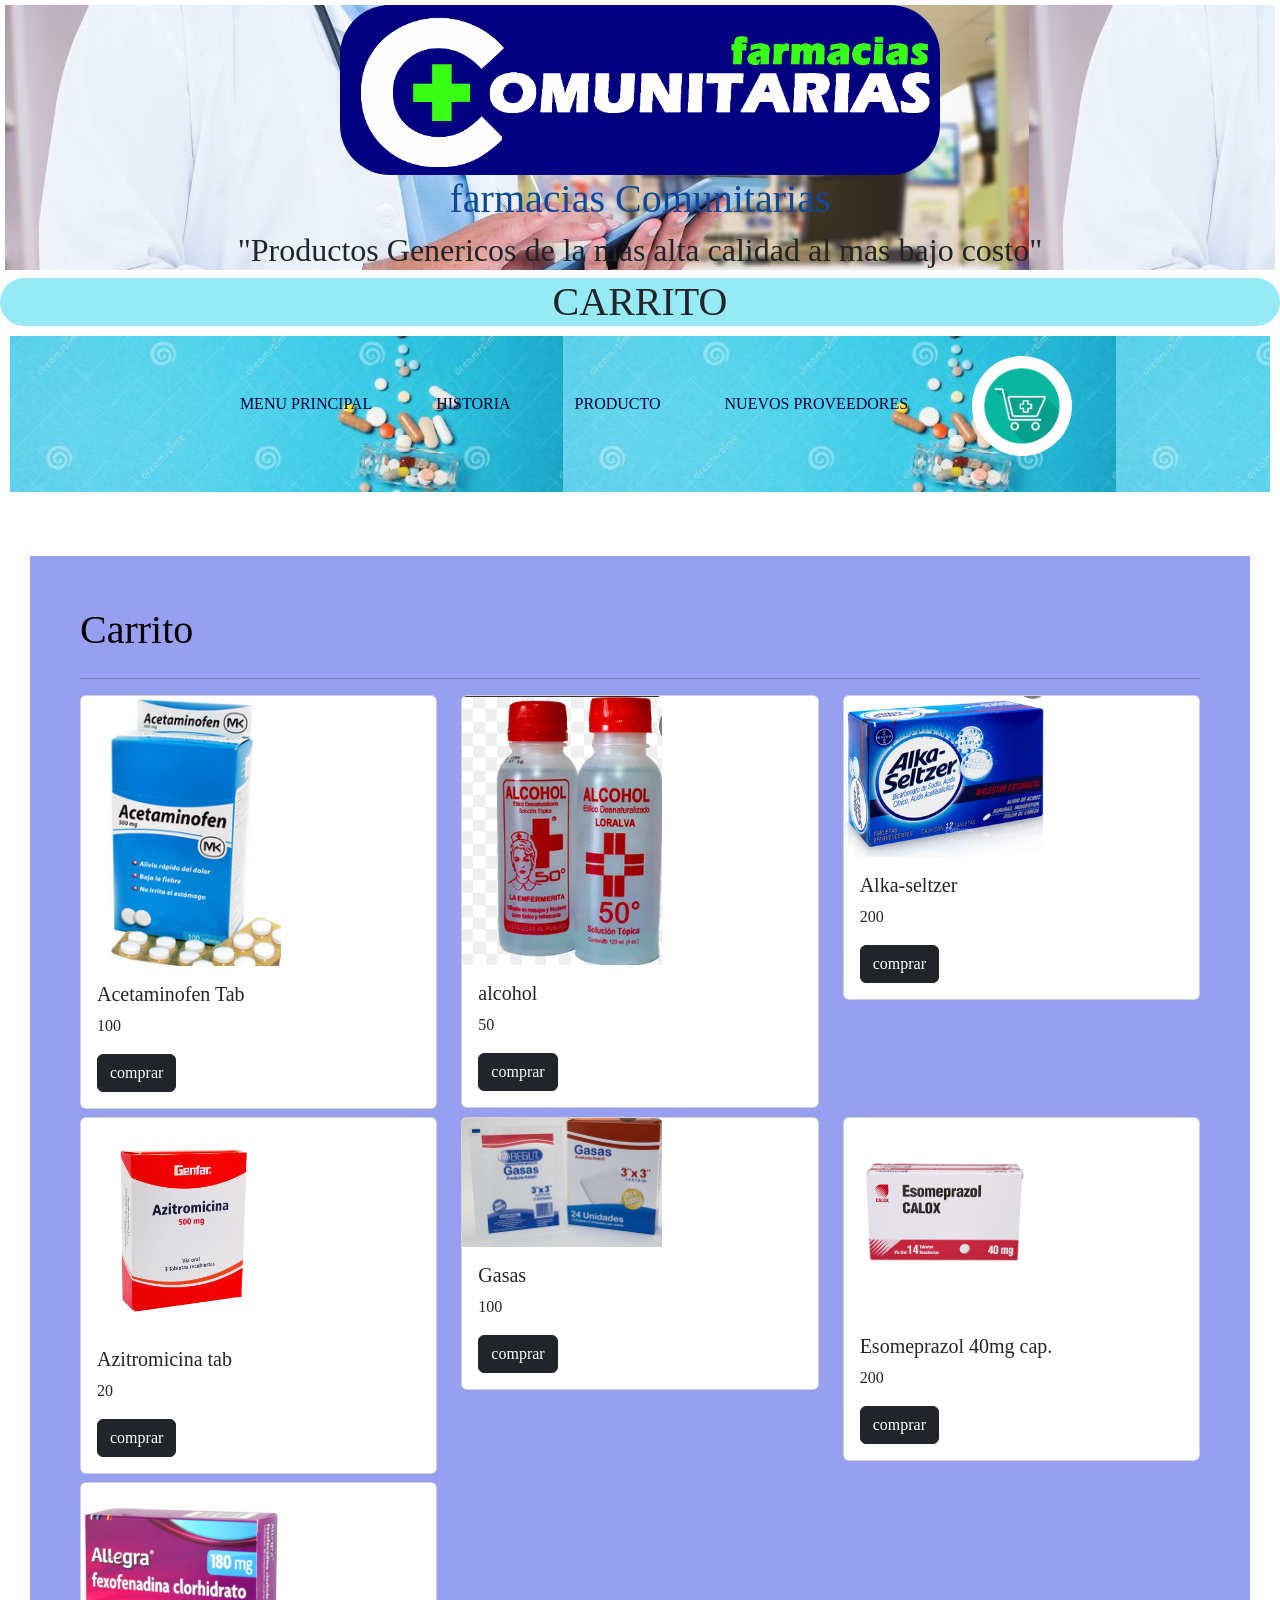
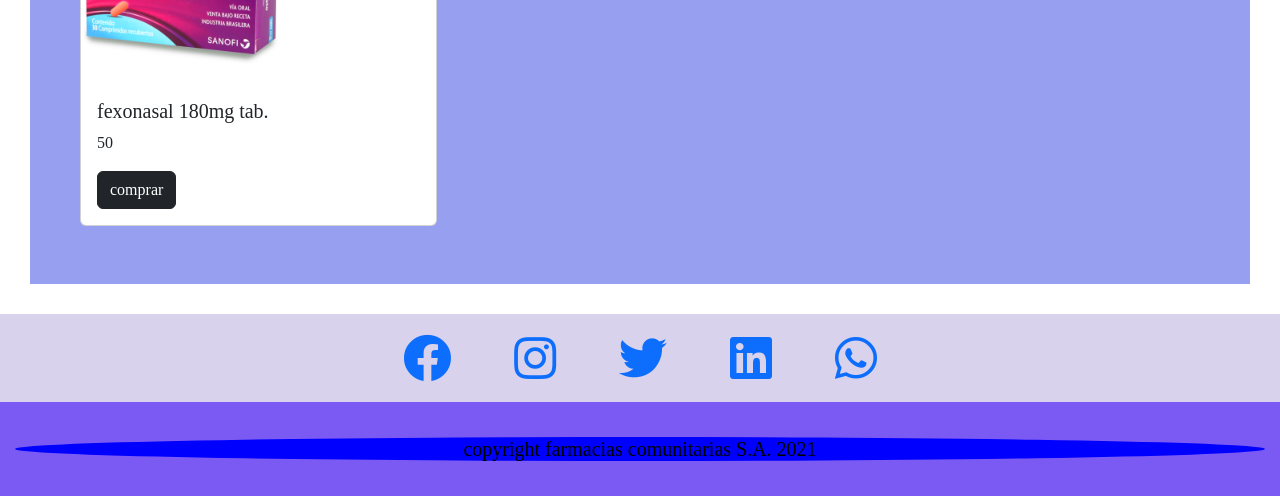
<file: pages/carrito.html>
<!DOCTYPE html>
<html lang="en">
<head>
    <meta charset="UTF-8">
    <meta name="viewport" content="width=device-width, initial-scale=1.0">
    <title>compromiso</title>
    <link rel="stylesheet" href="../styles/stylos.css">
    
    <!--font awesome-->
    <link rel="stylesheet" href="https://cdnjs.cloudflare.com/ajax/libs/font-awesome/5.15.4/css/all.min.css">
    <link href="https://cdn.jsdelivr.net/npm/bootstrap@5.1.0/dist/css/bootstrap.min.css" rel="stylesheet" integrity="sha384-KyZXEAg3QhqLMpG8r+8fhAXLRk2vvoC2f3B09zVXn8CA5QIVfZOJ3BCsw2P0p/We" crossorigin="anonymous">
    <script src="https://cdn.jsdelivr.net/npm/bootstrap@5.1.0/dist/js/bootstrap.bundle.min.js" integrity="sha384-U1DAWAznBHeqEIlVSCgzq+c9gqGAJn5c/t99JyeKa9xxaYpSvHU5awsuZVVFIhvj" crossorigin="anonymous"></script>
     
</head>

<body>
      <header class="header_farma">
         <img src="../images/Captura.PNG" alt="">
         <h1> farmacias Comunitarias </h1>
          <h2>"Productos Genericos de la más alta calidad al mas bajo costo"</h2>
      </header>
      <H1 class="page">CARRITO</H1>

    
        
     
     <nav class="menu_farma">
        <ul class="main_farama">
           <li>
               <a href="../index.html">MENU PRINCIPAL</a>
           </li>
           <li>
               <a href="../pages/historia.html">HISTORIA</a>
           </li>
           <li>
               <a href="../pages/productos.html">PRODUCTO</a>
            </li>
           <li>
               <a href="../pages/proveedores.html">NUEVOS PROVEEDORES</a>

           </li>
           <li>
                <a href="../pages/carrito.html"><img src="../images/carrito.jpg" alt=""></a>       
           </li>
        </ul>
      </nav>
      <br>

        

           <div class="conteiner">

            <h1>Carrito</h1>
            <hr>
            <div class="row" id="items"></div>

           </div>

           <template id="template-footer">
               <th scope="row" colspan="2">Total de productos</th>
               <td>10</td>
               <td>
                   <button class="btn btn-danger btn-sm" id="vaciar-carrito">
                       vaciar Todo
                   </button>
               </td>
               <td class="font-weight-bold">Q <span>5000</span></td>
           </template>

           <template id="template-carrito">
               <tr>
                   <th scope="row">id</th>
                   <td>acetaminofen</td>
                   <td>1</td>
                   <td>
                    <button class="btn btn-info btn-sm">
                        +  
                      </button>
                      <button class="btn btn-danger btn-sm">
                          -
                      </button>
                   </td>
                   <td>Q <span>5000</span></td>
               </tr>
               
           </template>

           <template id ="template-card" > 
               <div class="col-12 mb-2  col-md-4">
                   <div class="card">
                       <img src="" alt="" class="card-img-top">
                       <div class="card-body">
                           <h5>titulo</h5>
                           <p>precio</p>
                           <button class="btn btn-dark" >comprar</button>

                       </div>

                   </div>

               </div>
           </template> 

           <script src="../pages/app.js"></script>

      
        
       
     <!--redes sociales-->


    <div class="links">
        <a href="#"><i class="fab fa-facebook"></i></a>
        <a href="#"><i class="fab fa-instagram"></i></a>
        <a href="#"><i class="fab fa-twitter"></i></a>
        <a href="#"><i class="fab fa-linkedin"></i></a>
        <a href="#"><i class="fab fa-whatsapp"></i></a>
    </div>
    <!--pie de pagina-->
    <footer style="clear:both" class="footer_farma">
        <h4>copyright farmacias comunitarias S.A. 2021</h4>

    </footer>
        
       
</body>
</html>
</file>
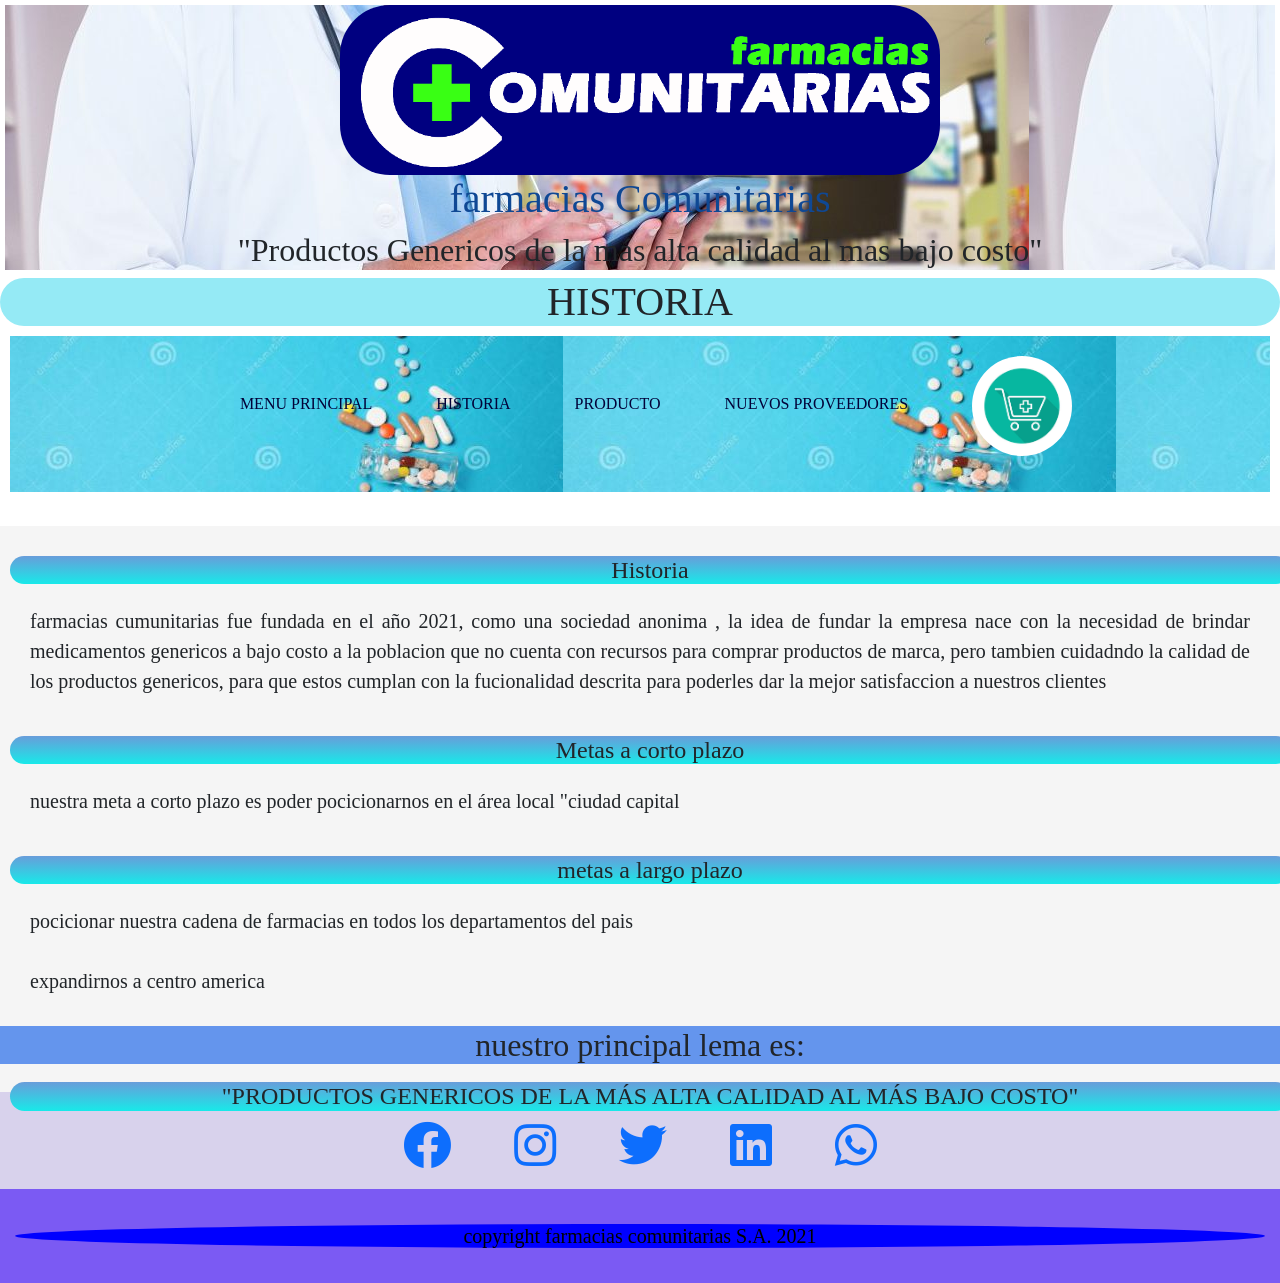
<file: pages/historia.html>
<!DOCTYPE html>
<html lang="en">

<head>
    <meta charset="UTF-8">
    <meta name="viewport" content="width=device-width, initial-scale=1.0">
    <title>Historia</title>
      <link rel="stylesheet" href="../styles/stylos.css">
     
      <!--font awesome-->
      <link rel="stylesheet" href="https://cdnjs.cloudflare.com/ajax/libs/font-awesome/5.15.4/css/all.min.css">
      <link href="https://cdn.jsdelivr.net/npm/bootstrap@5.1.0/dist/css/bootstrap.min.css" rel="stylesheet" integrity="sha384-KyZXEAg3QhqLMpG8r+8fhAXLRk2vvoC2f3B09zVXn8CA5QIVfZOJ3BCsw2P0p/We" crossorigin="anonymous">
      <script src="https://cdn.jsdelivr.net/npm/bootstrap@5.1.0/dist/js/bootstrap.bundle.min.js" integrity="sha384-U1DAWAznBHeqEIlVSCgzq+c9gqGAJn5c/t99JyeKa9xxaYpSvHU5awsuZVVFIhvj" crossorigin="anonymous"></script>
       

</head>

<body>
    <header class="header_farma">
        <img src="../images/Captura.PNG" alt="">
        <h1> farmacias Comunitarias </h1>
        <h2>"Productos Genericos de la más alta calidad al mas bajo costo"</h2>
    </header>
    <H1 class="page">HISTORIA</H1>

    

    <nav class="menu_farma">
        <ul class="main_farama">
           <li>
               <a href="../index.html">MENU PRINCIPAL</a>
           </li>
           <li>
               <a href="../pages/historia.html">HISTORIA</a>
           </li>
           <li>
               <a href="../pages/productos.html">PRODUCTO</a>
            </li>
           <li>
               <a href="../pages/proveedores.html">NUEVOS PROVEEDORES</a>

           </li>
           <li>
                <a href="../pages/carrito.html"><img src="../images/carrito.jpg" alt=""></a>       
           </li>
        </ul>
    </nav>
    <br>

    

    <main class="historia">

        <article>
            <h3>Historia</h3>
            <br>
            <p>farmacias cumunitarias fue fundada en el año 2021, como una sociedad anonima , la idea de fundar la
                empresa nace con la necesidad de brindar medicamentos genericos a bajo costo a la poblacion que no
                cuenta con recursos para comprar productos de marca, pero tambien cuidadndo la calidad de los productos
                genericos, para que estos  cumplan con la fucionalidad descrita para poderles dar la mejor
                satisfaccion a nuestros clientes </p>
        </article>
        <article>
            <h3>Metas a corto plazo</h3>
            <br>
            <p>nuestra meta a corto plazo es poder pocicionarnos en el área local "ciudad capital</p>
        </article>
        <article>
            <h3>metas a largo plazo</h3>
            <br>
            <p>pocicionar nuestra cadena de farmacias en todos los departamentos del pais</p>
            <p>expandirnos a centro america</p>
        </article>
        <div>
            <article>
                <h2>nuestro principal lema es:</h2>

                <h3>"PRODUCTOS GENERICOS DE LA MÁS ALTA CALIDAD AL MÁS BAJO COSTO"</h3>
            </article>
        </div>


    </main>
    <!--redes sociales-->


    <div class="links">
        <a href="#"><i class="fab fa-facebook"></i></a>
        <a href="#"><i class="fab fa-instagram"></i></a>
        <a href="#"><i class="fab fa-twitter"></i></a>
        <a href="#"><i class="fab fa-linkedin"></i></a>
        <a href="#"><i class="fab fa-whatsapp"></i></a>
    </div>
    <!--pie de pagina-->
    <footer style="clear:both" class="footer_farma">
        <h4>copyright farmacias comunitarias S.A. 2021</h4>

    </footer>
</body>

</html>
</file>
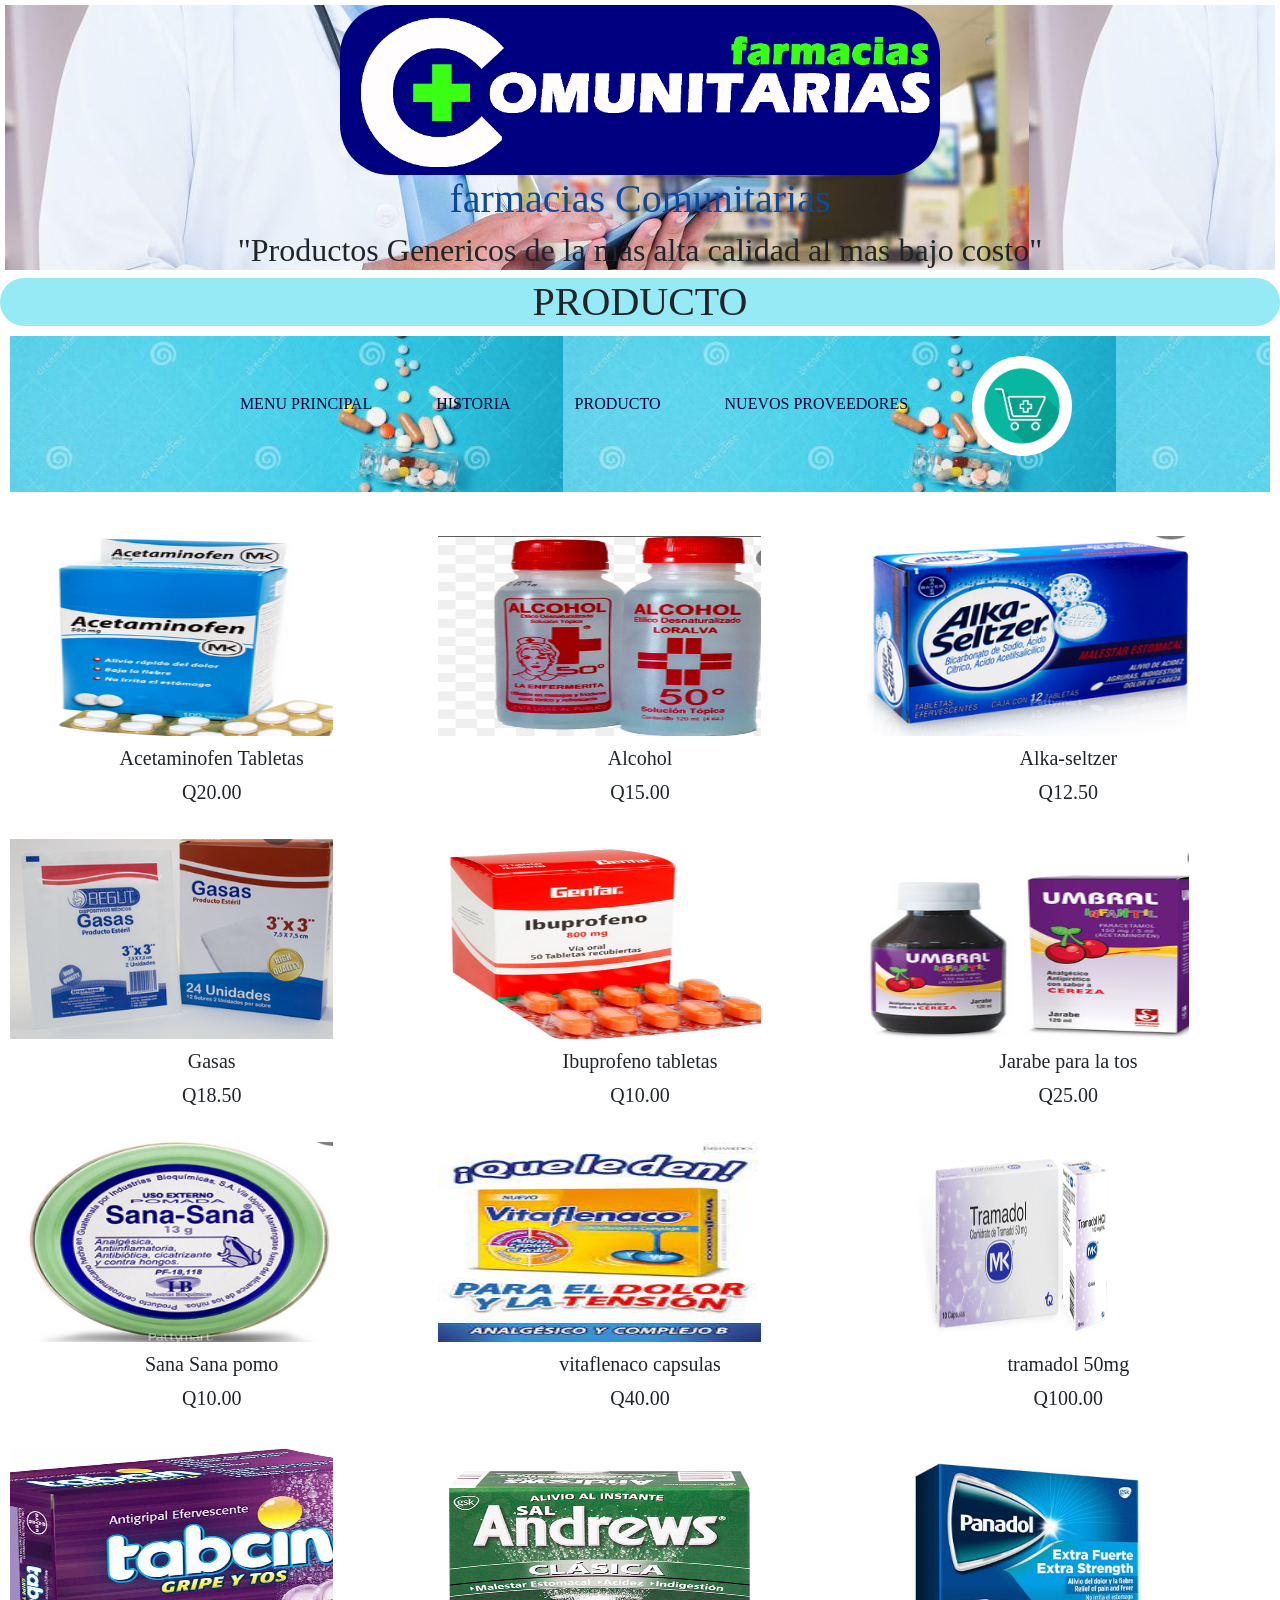
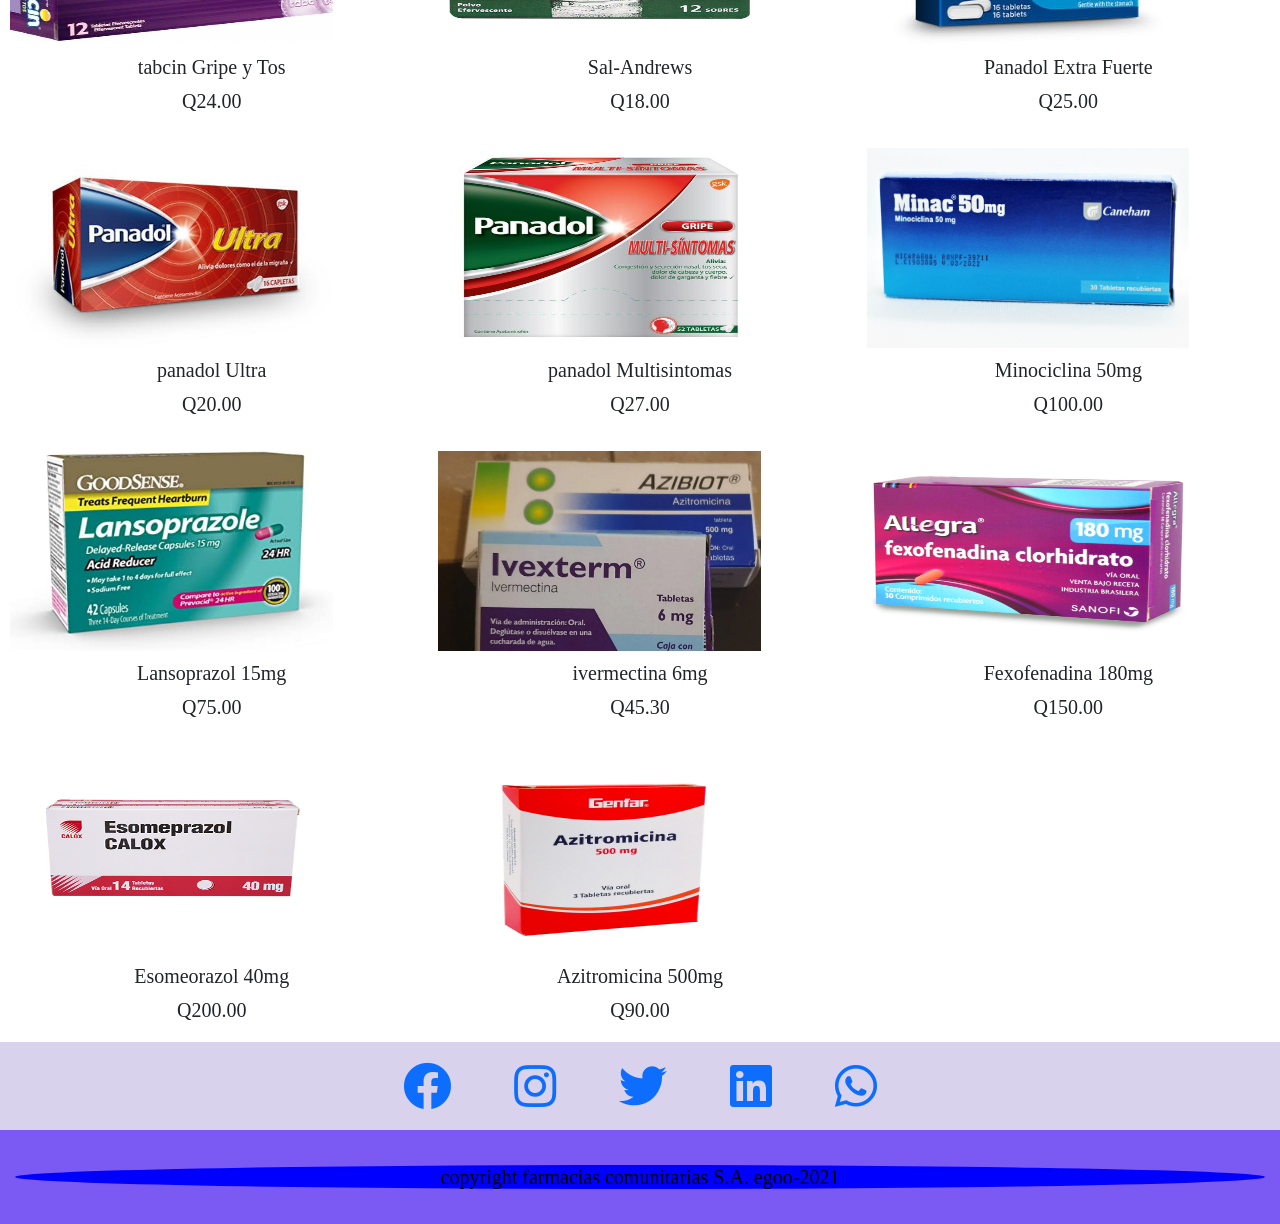
<file: pages/productos.html>
<!DOCTYPE html>
<html lang="en">
<head>
    <meta charset="UTF-8">
    <meta name="viewport" content="width=device-width, initial-scale=1.0">
    <title>productos</title>

    <link rel="stylesheet" href="../styles/stylos.css">
    
   <!--font awesome-->
   <link rel="stylesheet" href="https://cdnjs.cloudflare.com/ajax/libs/font-awesome/5.15.4/css/all.min.css">
   <link href="https://cdn.jsdelivr.net/npm/bootstrap@5.1.0/dist/css/bootstrap.min.css" rel="stylesheet" integrity="sha384-KyZXEAg3QhqLMpG8r+8fhAXLRk2vvoC2f3B09zVXn8CA5QIVfZOJ3BCsw2P0p/We" crossorigin="anonymous">
   <script src="https://cdn.jsdelivr.net/npm/bootstrap@5.1.0/dist/js/bootstrap.bundle.min.js" integrity="sha384-U1DAWAznBHeqEIlVSCgzq+c9gqGAJn5c/t99JyeKa9xxaYpSvHU5awsuZVVFIhvj" crossorigin="anonymous"></script>
   
   
</head>
<body>
    <header class="header_farma"> 
        <img src="../images/Captura.PNG" alt="">
       <h1> farmacias Comunitarias </h1>
       <h2>"Productos Genericos de la más alta calidad al mas bajo costo"</h2>
    </header>
   <H1 class="page">PRODUCTO</H1>
    
   

  <nav class="menu_farma">
     <ul class="main_farama">
        <li>
           <a href="../index.html">MENU PRINCIPAL</a>
        </li>
        <li>
           <a href="../pages/historia.html">HISTORIA</a>
        </li>
        <li>
           <a href="../pages/productos.html">PRODUCTO</a>
         </li>
        <li>
           <a href="../pages/proveedores.html">NUEVOS PROVEEDORES</a>

        </li>
        <li>
            <a href="../pages/carrito.html"><img src="../images/carrito.jpg" alt=""></a>       
        </li>
     </ul>
  </nav>
  <br>

    
          <div class="producto">
            <div>
                <img src="../images/aceta.PNG" alt="Acetaminofen">
                <h3>Acetaminofen Tabletas</h3>
                <h3> <span>Q20.00</span> </h3>
            </div>

            <div>
                <img src="../images/alcohol.PNG" alt="alcohol">
                <h3>Alcohol</h3>
                <h3><span>Q15.00</span> </h3>
            </div>

            <div>
                <img src="../images/alka-seltzer.PNG" alt="alka-seltzer">
                <h3>Alka-seltzer</h3>
                <h3><span>Q12.50</span> </h3>

            </div>

            <div>
                <img src="../images/gasas.PNG" alt="gasas">
                <h3>Gasas</h3>
                <h3><span>Q18.50</span> </h3>
            </div>

            <div>
                <img src="../images/ibuprofeno.PNG" alt="ibuprofeno">
                <h3>Ibuprofeno tabletas</h3>
                <h3><span>Q10.00</span> </h3>
            </div>
            <div>
                <img src="../images/jarabetos.PNG" alt="jarabetos">
                <h3>Jarabe para la tos</h3>
                <h3><span>Q25.00</span> </h3>
            </div>

            <div>
                <img src="../images/sanasana.PNG" alt="sanasana">
                <h3>Sana Sana pomo</h3>
                <h3><span>Q10.00</span> </h3>
            </div>

            <div>
                <img src="../images/vitaflenaco.jpg" alt="vitaflenaco">
                <h3>vitaflenaco capsulas</h3>
                <h3><span>Q40.00</span></h3>
            </div>

            <div>
                <img src="../images/tramadol-50mg.jpg" alt="tramadol-50mg">
                <h3>tramadol 50mg</h3>
                <h3> <span>Q100.00</span> </h3>
            </div>

            <div>
                <img src="../images/tabcin-gripeytos.jpg" alt="tabcin-gripeytos">
                <h3>tabcin Gripe y Tos</h3>
                <h3> <span>Q24.00</span> </h3>
            </div>

            <div>
                <img src="../images/sal-andrews.png" alt="sal-andrews">
                <h3>Sal-Andrews</h3>
                <h3><span>Q18.00</span> </h3>
            </div>

            <div>
                <img src="../images/Panadol_Extra_Fuerte_16_tablets.jpg" alt="Panadol_Extra_Fuerte_16_tablets">
                <h3>Panadol Extra Fuerte</h3>
                <h3> <span>Q25.00</span> </h3>
            </div>

            <div>
                <img src="../images/Panadol-Ultra.jpg" alt="Panadol-Ultra">
                <h3>panadol Ultra</h3>
                <h3> <span>Q20.00</span> </h3>
            </div>

            <div>
                <img src="../images/panadol-multi-sintomas.jpg" alt="panadol-multi-sintomas">
                <h3>panadol Multisintomas</h3>
                <h3> <span>Q27.00</span> </h3>
            </div>
            <div>
                <img src="../images/minociclina-50mg.jpg" alt=" minociclina-50mg">
                <h3>Minociclina 50mg</h3>
                <h3> <span>Q100.00</span> </h3>
            </div>
            <div>
                <img src="../images/lansoprazol-15mg.jpg" alt="lansoprazol-15mg">
                <h3>Lansoprazol 15mg</h3>
                <h3> <span>Q75.00</span> </h3>
            </div>

            <div>
                <img src="../images/ivermectina 6mg.png " alt="ivermectina">
                <h3>ivermectina 6mg</h3>
                <h3> <span>Q45.30</span></h3>
            </div>

            <div>
                <img src="../images/fexofenadina-180mg.jpg" alt="fexofenadina-180mg">
                <h3>Fexofenadina 180mg</h3>
               <h3> <span>Q150.00</span> </h3>
            </div>

            <div>
                <img src="../images/esomeprazol-40mg.png" alt="esomeprazol-40mg">
                <h3>Esomeorazol 40mg</h3>
                <h3> <span>Q200.00</span></h3>
            </div>

            <div>
                <img src="../images/azitromicina-500mg.jpg" alt="azitromicina-500mg">
                <h3>Azitromicina 500mg</h3>
                <h3><span>Q90.00</span></h3>
            </div>

            
            
          
              
        </div>

        <!--redes sociales-->
     
        
        <div class="links">
            <a href="#"><i class="fab fa-facebook"></i></a>
            <a href="#"><i class="fab fa-instagram"></i></a>
            <a href="#"><i class="fab fa-twitter"></i></a>
            <a href="#"><i class="fab fa-linkedin"></i></a>
            <a href="#"><i class="fab fa-whatsapp"></i></a>
        </div>
    
     <!--pie de pagina-->
    <footer  class="footer_farma"> 
        <h4>copyright farmacias comunitarias S.A.  egoo-2021</h4>

    </footer>
    
</body>
</html>
</file>
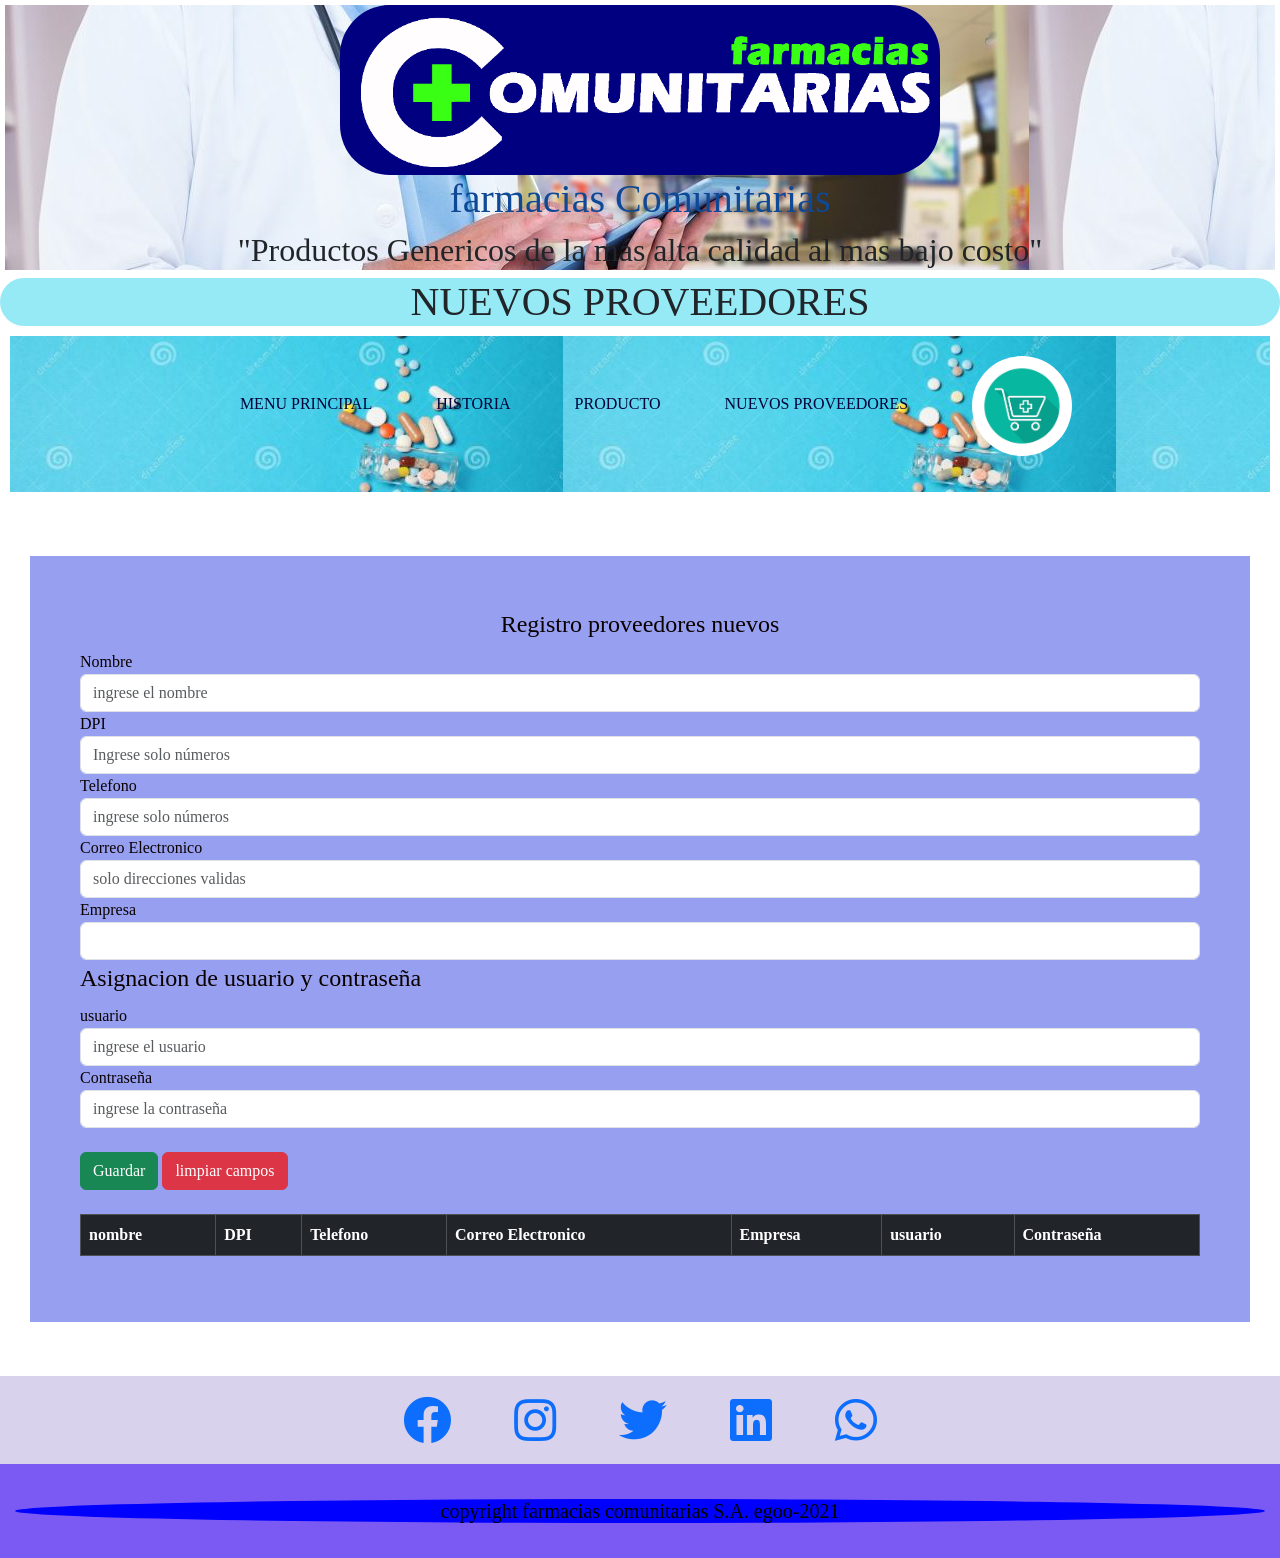
<file: pages/proveedores.html>
<!DOCTYPE html>
<html lang="en">
<head>
    <meta charset="UTF-8">
    <meta name="viewport" content="width=device-width, initial-scale=1.0">
   
    <title>Proveedores</title>

    
   <link rel="stylesheet" href="../styles/stylos.css">
   <script src="../scrypt/script.js"></script>
   <!--font awesome-->
   <link rel="stylesheet" href="https://cdnjs.cloudflare.com/ajax/libs/font-awesome/5.15.4/css/all.min.css">
   <link href="https://cdn.jsdelivr.net/npm/bootstrap@5.1.0/dist/css/bootstrap.min.css" rel="stylesheet" integrity="sha384-KyZXEAg3QhqLMpG8r+8fhAXLRk2vvoC2f3B09zVXn8CA5QIVfZOJ3BCsw2P0p/We" crossorigin="anonymous">
   <script src="https://cdn.jsdelivr.net/npm/bootstrap@5.1.0/dist/js/bootstrap.bundle.min.js" integrity="sha384-U1DAWAznBHeqEIlVSCgzq+c9gqGAJn5c/t99JyeKa9xxaYpSvHU5awsuZVVFIhvj" crossorigin="anonymous"></script>
   
</head>
<body>
    <header class="header_farma"> 
        <img src="../images/Captura.PNG" alt="">
       <h1> farmacias Comunitarias </h1>
       <h2>"Productos Genericos de la más alta calidad al mas bajo costo"</h2>
    </header>
   <H1 class="page">NUEVOS PROVEEDORES</H1>
    

   <nav class="menu_farma">
    <ul class="main_farama">
       <li>
           <a href="../index.html">MENU PRINCIPAL</a>
       </li>
       <li>
           <a href="../pages/historia.html">HISTORIA</a>
       </li>
       <li>
           <a href="../pages/productos.html">PRODUCTO</a>
        </li>
       <li>
           <a href="../pages/proveedores.html">NUEVOS PROVEEDORES</a>

       </li>
       <li>
            <a href="../pages/carrito.html"><img src="../images/carrito.jpg" alt=""></a>       
       </li>
       </ul>
 </nav>
   <br> 

    
          
    
    
        <div class="conteiner">
        
           
            <form>
                 <legend class="legend_proveedores"> Registro proveedores nuevos</legend>
                     
                <label for="idNombre">Nombre</label>
                <input type="text" class="form-control" name="nombre" id="idNombre" required placeholder="ingrese el nombre">

                <label for="idDpi">DPI</label>
                <input type="number" class="form-control" name="dpi" id="idDpi" required placeholder="Ingrese solo números">

                <label for="idCel">Telefono</label>
                <input type="number" class="form-control" name="telefono" id="idCel" required placeholder="ingrese solo números">

                <label for="idEmail">Correo Electronico</label>
                <input type="email" class="form-control" name="email" id="idEmail" required placeholder="solo direcciones validas">
            
                
                <label for="idEmpresa">Empresa</label>
                <input type="text" class="form-control" name="empresa" id="idEmpresa">

                <legend>Asignacion de usuario y contraseña</legend>

            

                <label for="idUsuario">usuario</label> 
                <input type="text" class="form-control" name="usuario" id="idUsuario" required placeholder="ingrese el usuario">   
                
                <label for="idContraseña">Contraseña </label>
                <input type="password" class="form-control" name="contraseña" id="idContraseña" required placeholder="ingrese la contraseña">
              <br> 
              <div>
              <input type="button"
               value="Guardar" 
               class="btn btn-success"
               onclick="addData()">

               <input type="reset" 
               class="btn btn-danger" 
               value="limpiar campos">

            </div  > 

              <br>
              <div  class="table_proveedor" > 
              <table class=" table table-dark table-bordered ">
                  <thead>
                      <tr>
                          <th>nombre</th>
                          <th>DPI</th>
                          <th>Telefono</th>
                          <th>Correo Electronico</th>
                          <th>Empresa</th>
                          <th>usuario</th>
                          <th>Contraseña</th>

                      </tr>
                  </thead>
                  <tbody id="listado">

                  </tbody>

              </table>
            </div  > 
            </form>

            
          </div>
         
      
   <br>
   <!--redes sociales-->
     
        
   <div class="links">
    <a href="#"><i class="fab fa-facebook"></i></a>
    <a href="#"><i class="fab fa-instagram"></i></a>
    <a href="#"><i class="fab fa-twitter"></i></a>
    <a href="#"><i class="fab fa-linkedin"></i></a>
    <a href="#"><i class="fab fa-whatsapp"></i></a>
</div>
    <!--pie de pagina-->
    <footer  class="footer_farma"> 
        <h4>copyright farmacias comunitarias S.A.  egoo-2021</h4>

    </footer>
</body>
</html>
</file>
<file: styles/stylos.css>
body *{
    
    font-family: "Arial Unicode MS";
    margin: 0px;
    padding: 0px;
    text-align: justify;
}
header {
    margin: 5PX;
    background-image: url('../images/fondo-hedear2.jpg');
}
header img {
    
    border-radius: 50px;
    display: block;
    width: 600px;
    margin: auto;

}
header h1,h2 {

    color: rgb(15, 72, 148);
    text-align: center;

}
/*page*/

.page{
    background-color: rgb(149, 234, 245);
    text-align: center;
    border-radius: 100px;
}
.main_farama{
    background: center;
    padding: auto;
    text-align: center;
}

.menu_farma {

    background-image: url('../images/menu_fondo.JPG');    
    padding: 20px;
    margin: 10px;

}
nav li {
   
    display: inline-block;

}
nav a {
    color: rgb(2, 2, 56);
    padding: 30px;
    text-decoration: black;
}
nav a:hover {
    background-color: rgb(50, 50, 240);
    color: rgb(12, 12, 10);
}
nav img {
    border-radius: 50%;
    width: 100px;
    padding: 0;
}



.aside_farma {
    background-image: linear-gradient(rgb(116, 173, 240), azure);
    float: left;
    width: 25%;
    margin: 10px;
}

.aside_farma h3 {
    background-image: linear-gradient(rgb(72, 72, 248) , blue);
    font-size: 15px;
    padding: 10px;
    padding: 2px;
    text-align: center;
}
.aside_farma a {
    color: black;
}
.aside_farma img{
    display: block;
    width: 300px;
    margin: 10px;

}



main h2 {
    background-color: cornflowerblue;
    text-align: center;
   
    
}
/*pagina de Historia*/
.historia{

        background:whitesmoke;
        font-size: 20px;
        padding: 20px 0;
        text-align: center ;
        padding-top: 20px;

} 

.historia p {
    margin: 30px;
    font-size: 20px;
}


.historia h3 { 
    border-radius: 20px;
    text-align: center;
    background-image: linear-gradient(rgb(104, 157, 218), rgb(24, 233, 233));
    font-size:  larger;
    float: left;
    width: 100%;
    margin: 10px ;

}


    /* css classe producto*/

    .producto {
        
        text-align: center;
        display: grid;
        grid-template-columns:  1fr 1fr 1fr  ;
        gap: 25px;
        margin: 10px ;
        
    }

    .producto img{
        width: 80%;
        height: 200px ;
    }
    .producto h3 {
        text-align: center;
        font-size: 20px;
        margin: 10px;
    }

    .producto span{ 

       
        font-size: 20px;
        margin: 10px;
        

    }

    /*redes sociales*/
    
    
    .links {
        background: rgb(216, 210, 236);
        color: rgb(10, 10, 9);
        font-size: 12px;
        padding: 20px 0;
        text-align: center ;
        padding-top: 20px;
    
    }
    
    .links a {
        text-align: center;
        margin: 0 30px ;
    
    }
    .links a i {
        justify-content: center;
        align-items: center;
        font-size: 3rem;
    }
    
    /*pie de pagina*/

    .footer_farma{
        
        background: rgb(123, 90, 243);
        font-size: 12px;
        padding: 20px 0;
        text-align: center ;
        padding-top: 20px;
    }
    .footer_farma h4{
        border-radius: 50%;
        font-size: 20px;
        background: blue;
        text-align: center;
        color: black;
        padding: 20;
        margin: 15px;

    }
 /* formularios*/
    .conteiner {  
    display: grid;
    background: rgb(150, 159, 240);
    color: rgb(10, 0, 0);
    box-sizing: border-box;
    padding: 50px;
    margin: 30px;
    }
   .legend_proveedores {
       text-align: center;
   }
   /* CARRITO*/
   .card img{
       
       width: 200px;

   }

   

   
   
    
    @media screen and (max-width: 700px) {

        
/*para las columnas de los productos*/
        .producto {
            grid-template-columns: 1fr 1fr;
        }
/* descripcion de producto*/
        .producto img {
            width: 50%;
            height: 100px;
        }

        /*informacion covid*/

        .info-covid img {
            width: 100%;
            height: 250px;
        }
/*tamaño de la imagen princiapl*/
        header img {

            display: block;
            width: 200px;
            margin: auto;
    
   
        
        }
        header h1,h2 {

            font-size: 20px;
            text-align: center;
        
        }
        .aside_farma img{
            display: block;
            width: 100px;
            margin: 1px;
        
        }
        

/*menu de opciones*/  


     .menu_farma ul {
        width: 100%;
        list-style-type: none;
        margin: 0px;
        padding: 0px;
        width: 200px;
        font-family: Arial, sans-serif;
        font-size: 11pt;
       }
     .main_farama{
         width: 80px;
        text-align: left;
         display: block;
         margin: 40px;
        

     }
     .menu_farma{
         background-image: url('../images/menu_fondo.JPG');
     }
     .menu_farma ul li a  {
        
        color: rgb(12, 12, 12);
        text-decoration: blue;
        text-transform: uppercase;
        display: block;
        padding: 20px 20px 20px 20px;
     }

     .menu_farma ul li a:hover {
         margin: 20px;
        background: rgb(38, 148, 199);
        border-left: 5px solid rgb(19, 17, 17);
        color: rgb(34, 69, 226);
    }

    .conteiner {
       
        display: grid;
        background: rgb(150, 159, 240);
        color: rgb(10, 0, 0);
        box-sizing: border-box;
        padding: 0;
        margin: auto;
    }
    /*tabla provedor*/
    .table_proveedor {
        font-size: 8px;
    }

    
    }
</file>
